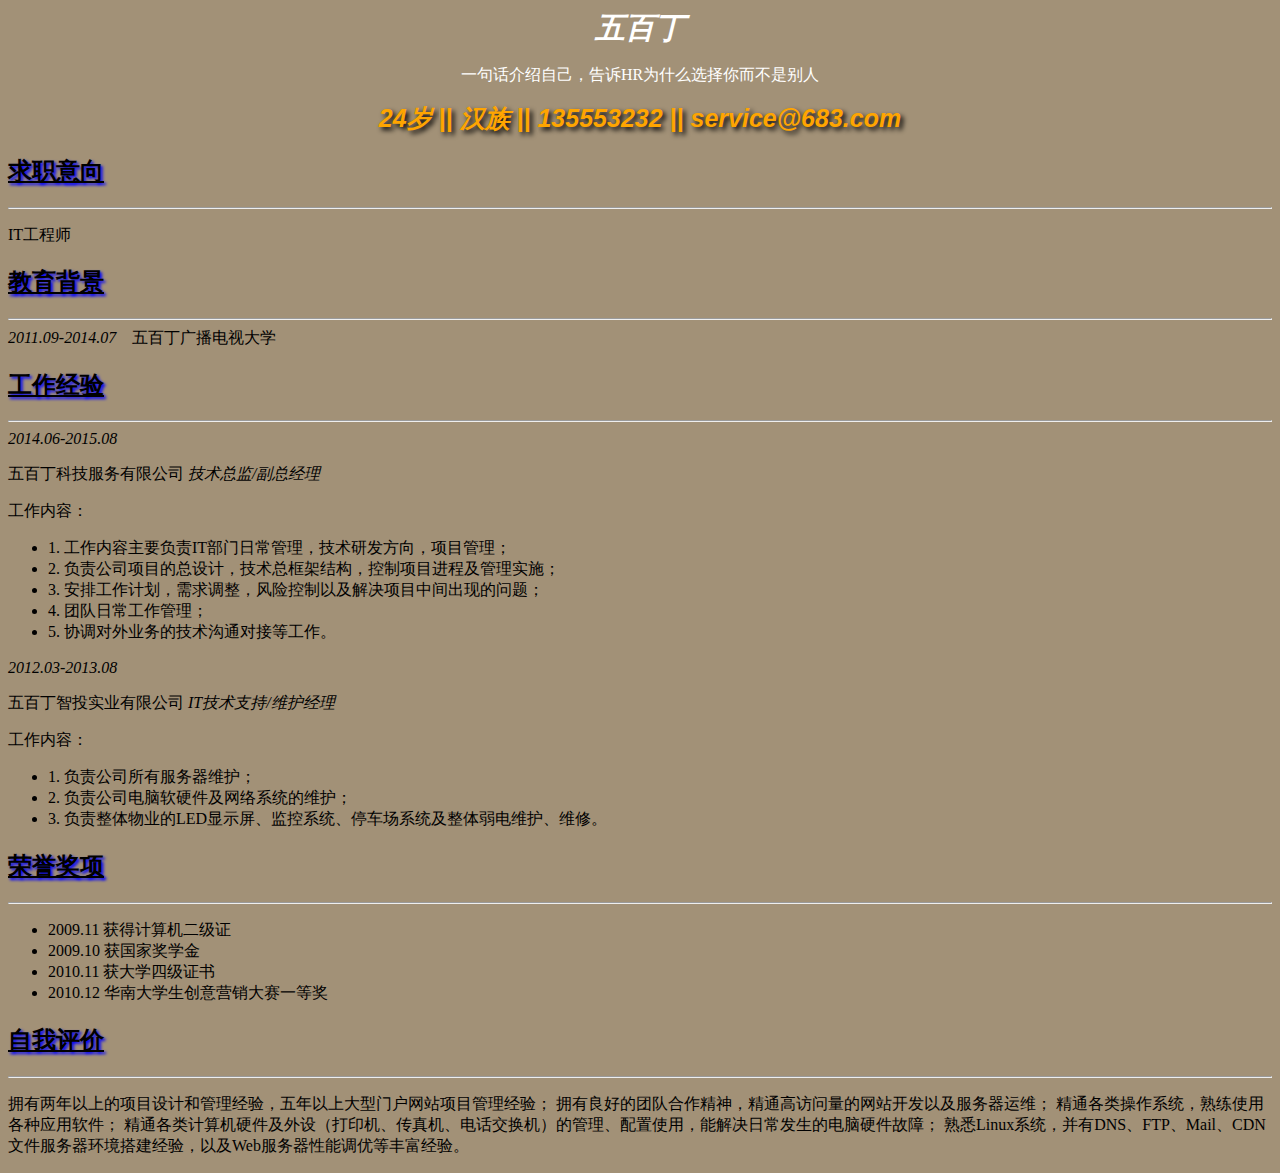
<file: day01_resume/index.html>
<!DOCTYPE html>
<html>
<head>
	<title>简历模板</title>
	<meta charset="utf-8">
	<link rel="stylesheet" type="text/css" href="./index.css">
</head>
<body>
<article class="head" style="background-color: #A29177;text-align: center;" >
	<em style="font-weight: bold;font-size: 30px;display: block;color: white;">五百丁</em>
	<p style="display: block;color: white;">一句话介绍自己，告诉HR为什么选择你而不是别人</p>
	<nav>
		<span>24岁</span>
		<span>||</span>
		<span>汉族</span>
		<span>||</span>
		<span>135553232</span>
		<span>||</span>	
		<span>service@683.com</span>
	</nav>
	
</article>

	
<section>
	<h2>求职意向</h2>
	<hr/>
	<p>IT工程师</p>
</section>
<section>
	<h2>教育背景</h2>
	<hr/>
	<i>2011.09-2014.07</i>
	&nbsp;&nbsp;&nbsp;<span>五百丁广播电视大学</span>
</section>
<section>
	<h2>工作经验</h2>
	<hr/>
	<i>2014.06-2015.08</i>
	<p>
		五百丁科技服务有限公司
		<em>技术总监/副总经理 </em>
	</p>
	<p>工作内容：
		<br >
		<ul>
			<li>1.  工作内容主要负责IT部门日常管理，技术研发方向，项目管理；</li>
			<li>2.  负责公司项目的总设计，技术总框架结构，控制项目进程及管理实施；</li>
			<li>3.  安排工作计划，需求调整，风险控制以及解决项目中间出现的问题；</li>
			<li>4.  团队日常工作管理；</li>
			<li>5.  协调对外业务的技术沟通对接等工作。 </li>	
		</ul>
		
		
		
	</p>

	<i>2012.03-2013.08</i>
	<p>
		五百丁智投实业有限公司
		<em>IT技术支持/维护经理 </em>
		
	</p>
	<p>

	工作内容： 
	<ul>
		<LI>1.  负责公司所有服务器维护； </LI>
		<LI>2.  负责公司电脑软硬件及网络系统的维护； </LI>
		<li>3.  负责整体物业的LED显示屏、监控系统、停车场系统及整体弱电维护、维修。</li>
	</ul>
	
	
	</p>
</section>
<section>
	<h2>荣誉奖项</h2>
	<hr>
	<ul>
		<li>2009.11 获得计算机二级证</li>
		<li>2009.10 获国家奖学金</li>
		<li>2010.11 获大学四级证书</li>
		<li>2010.12 华南大学生创意营销大赛一等奖</li>

	</ul>
</section>
<section>
	<h2>自我评价</h2>
	<hr>
	
	<p>
	拥有两年以上的项目设计和管理经验，五年以上大型门户网站项目管理经验；
	拥有良好的团队合作精神，精通高访问量的网站开发以及服务器运维；
	精通各类操作系统，熟练使用各种应用软件； 
	精通各类计算机硬件及外设（打印机、传真机、电话交换机）的管理、配置使用，能解决日常发生的电脑硬件故障； 
	熟悉Linux系统，并有DNS、FTP、Mail、CDN文件服务器环境搭建经验，以及Web服务器性能调优等丰富经验。
	</p>
</section>

</body>
</html>
</file>
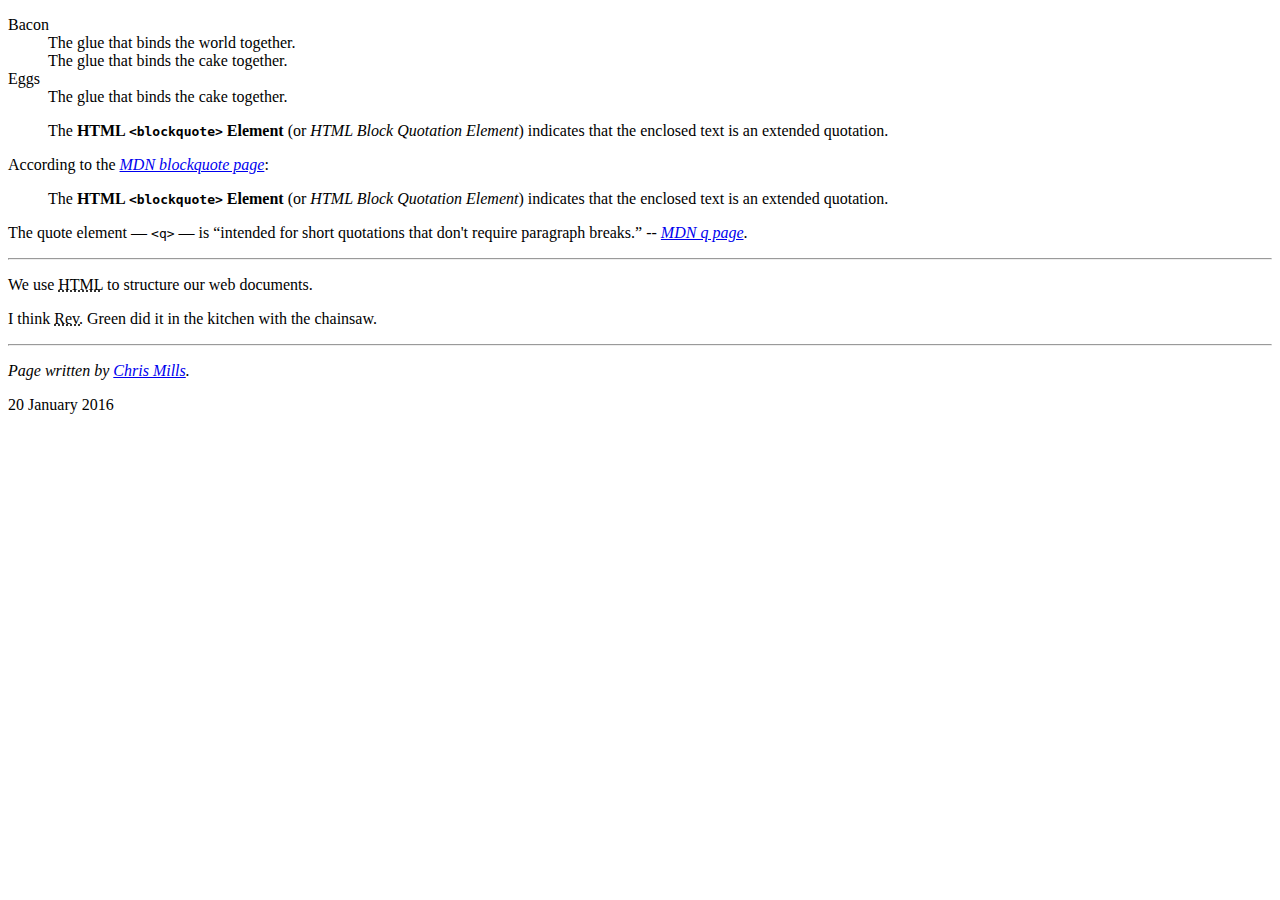
<file: day02_ribbon/test.html>
<!DOCTYPE html>
<html>
<head>
	<title></title>
</head>
<body>
<dl>
	<dt>Bacon</dt>
	<dd>The glue that binds the world together.</dd>
	<dd>The glue that binds the cake together.</dd>
	<dt>Eggs</dt>
	<dd>The glue that binds the cake together.</dd>
</dl>

<blockquote cite="www.baidu.com">
  <p>The <strong>HTML <code>&lt;blockquote&gt;</code> Element</strong> (or <em>HTML Block
  Quotation Element</em>) indicates that the enclosed text is an extended quotation.</p>
</blockquote>


<p>According to the <a href="https://developer.mozilla.org/en-US/docs/Web/HTML/Element/blockquote">
<cite>MDN blockquote page</cite></a>:
</p>

<blockquote cite="https://developer.mozilla.org/en-US/docs/Web/HTML/Element/blockquote">
  <p>The <strong>HTML <code>&lt;blockquote&gt;</code> Element</strong> (or <em>HTML Block
  Quotation Element</em>) indicates that the enclosed text is an extended quotation.</p>
</blockquote>

<p>The quote element — <code>&lt;q&gt;</code> — is <q cite="https://developer.mozilla.org/en-US/docs/Web/HTML/Element/q">intended
for short quotations that don't require paragraph breaks.</q> -- <a href="https://developer.mozilla.org/en-US/docs/Web/HTML/Element/q">
<cite>MDN q page</cite></a>.</p>

<hr>
<p>We use <abbr title="Hypertext Markup Language">HTML</abbr> to structure our web documents.</p>

<p>I think <abbr title="Reverend">Rev.</abbr> Green did it in the kitchen with the chainsaw.</p>
</body>

<hr>
<address>
  <p>Page written by <a href="../authors/chris-mills/">Chris Mills</a>.</p>
</address>

<time datetime="2016-01-20">20 January 2016</time>
</html>
</file>
<file: day01_resume/index.css>
/**{
	margin:0;
	padding: 0;
	
}*/
*{
	background-color:  #A29177;
}
nav {
	font-family:sans-serif;  
	color: orange;
	font-size: 25px;
	text-align: center;
	text-shadow: 3px 3px 5px black;
	font-style: italic;
	font-weight: bold;
}
section h2{
	text-decoration: underline;
	text-shadow: 2px 2px 3px blue;
}
section p{
	
}
</file>
